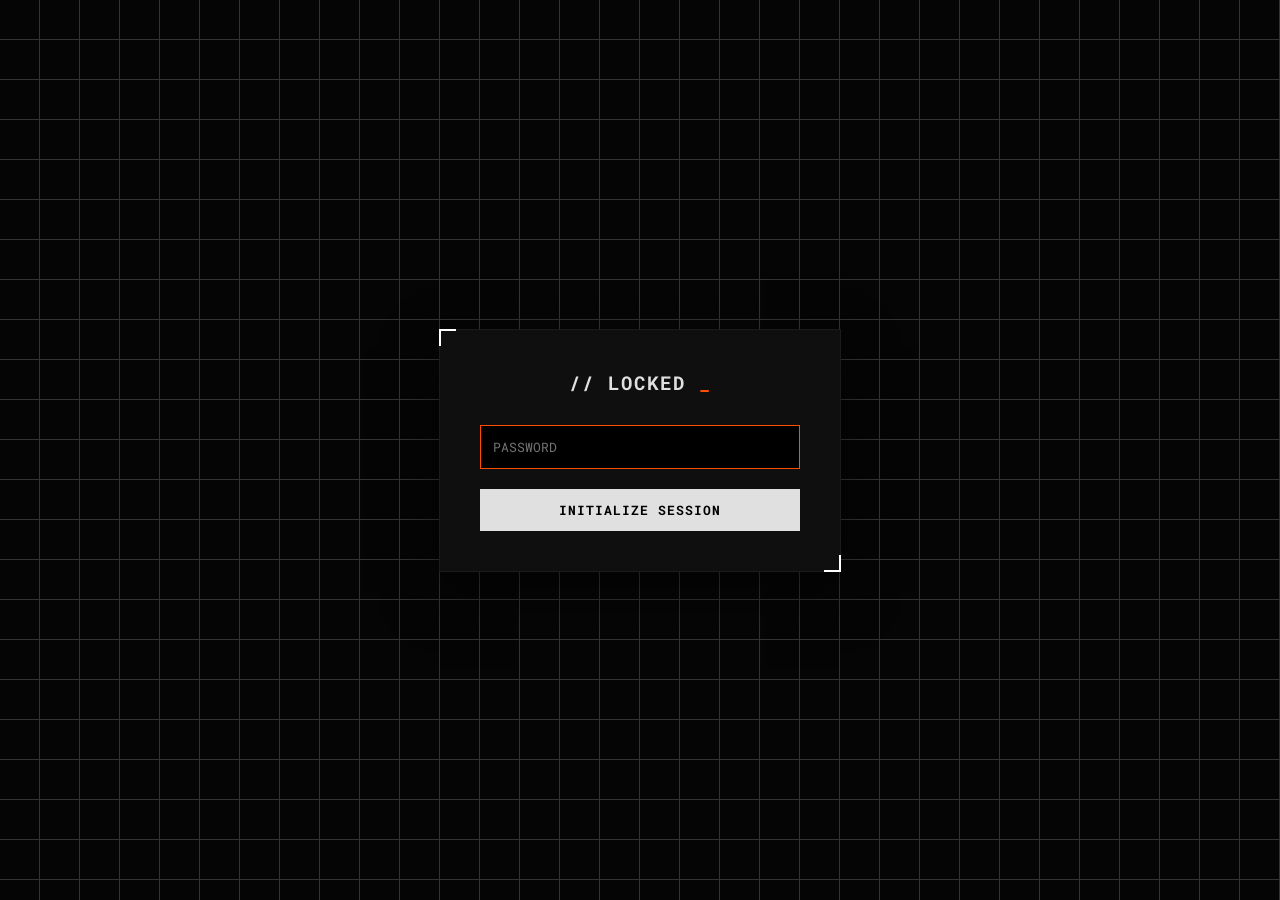
<file: static/login.html>
<!DOCTYPE html>
<html lang="en">
<head>
    <meta charset="UTF-8">
    <meta name="viewport" content="width=device-width, initial-scale=1.0">
    <title>Locked // BTRFS Commander</title>
    <link href="https://fonts.googleapis.com/css2?family=Roboto+Mono:wght@400;500;700&display=swap" rel="stylesheet">
    <style>
        body {
            margin: 0; padding: 0; height: 100vh;
            display: flex; justify-content: center; align-items: center;
            background-color: #050505; color: #e0e0e0;
            font-family: 'Roboto Mono', monospace;
            background-image: 
                linear-gradient(#333 1px, transparent 1px),
                linear-gradient(90deg, #333 1px, transparent 1px);
            background-size: 40px 40px;
            background-position: -1px -1px;
        }
        
        .login-card {
            background: #0f0f0f;
            width: 320px;
            padding: 40px;
            position: relative;
            border: 1px solid rgba(255,255,255,0.05);
            box-shadow: 0 20px 50px rgba(0,0,0,0.5);
        }

        /* Brackets */
        .login-card::before, .login-card::after {
            content: ''; position: absolute; width: 15px; height: 15px;
            border-color: #fff; border-style: solid; transition: 0.3s;
        }
        .login-card::before { top: -1px; left: -1px; border-width: 2px 0 0 2px; }
        .login-card::after { bottom: -1px; right: -1px; border-width: 0 2px 2px 0; }
        .login-card:hover::before, .login-card:hover::after { border-color: #ff4d00; }

        h2 { margin: 0 0 30px 0; font-size: 1.2rem; text-transform: uppercase; letter-spacing: 2px; text-align: center; }
        h2 span { color: #ff4d00; }

        input {
            width: 100%; padding: 12px; background: #000; border: 1px solid #333;
            color: #fff; font-family: inherit; box-sizing: border-box;
            margin-bottom: 20px; outline: none; transition: 0.2s;
        }
        input:focus { border-color: #ff4d00; }

        button {
            width: 100%; padding: 12px; background: #e0e0e0; color: #000;
            border: none; font-weight: 700; cursor: pointer;
            text-transform: uppercase; letter-spacing: 1px;
            font-family: inherit; transition: 0.2s;
        }
        button:hover { background: #ff4d00; color: #fff; }

        .error {
            color: #ff3333; text-align: center; margin-bottom: 20px;
            font-size: 0.8rem; display: none; padding: 10px;
            border: 1px solid #500; background: rgba(50,0,0,0.2);
        }
    </style>
</head>
<body>
    <div class="login-card">
        <h2>// Locked <span>_</span></h2>
        <div id="error" class="error">Access Denied</div>
        <form onsubmit="doLogin(event)">
            <input type="password" id="pass" placeholder="PASSWORD" required autofocus>
            <button type="submit">Initialize Session</button>
        </form>
    </div>
    <script>
        async function doLogin(e) {
            e.preventDefault();
            const pass = document.getElementById('pass').value;
            const err = document.getElementById('error');
            try {
                const res = await fetch('/api/login', {
                    method: 'POST',
                    headers: {'Content-Type': 'application/x-www-form-urlencoded'},
                    body: 'password=' + encodeURIComponent(pass)
                });
                if(res.ok) {
                    window.location.href = '/?t=' + Date.now();
                } else {
                    err.style.display = 'block';
                    err.innerText = "INVALID CREDENTIALS";
                    document.getElementById('pass').value = '';
                }
            } catch(e) {
                err.style.display = 'block';
                err.innerText = "CONNECTION FAILURE";
            }
        }
    </script>
</body>
</html>
</file>
